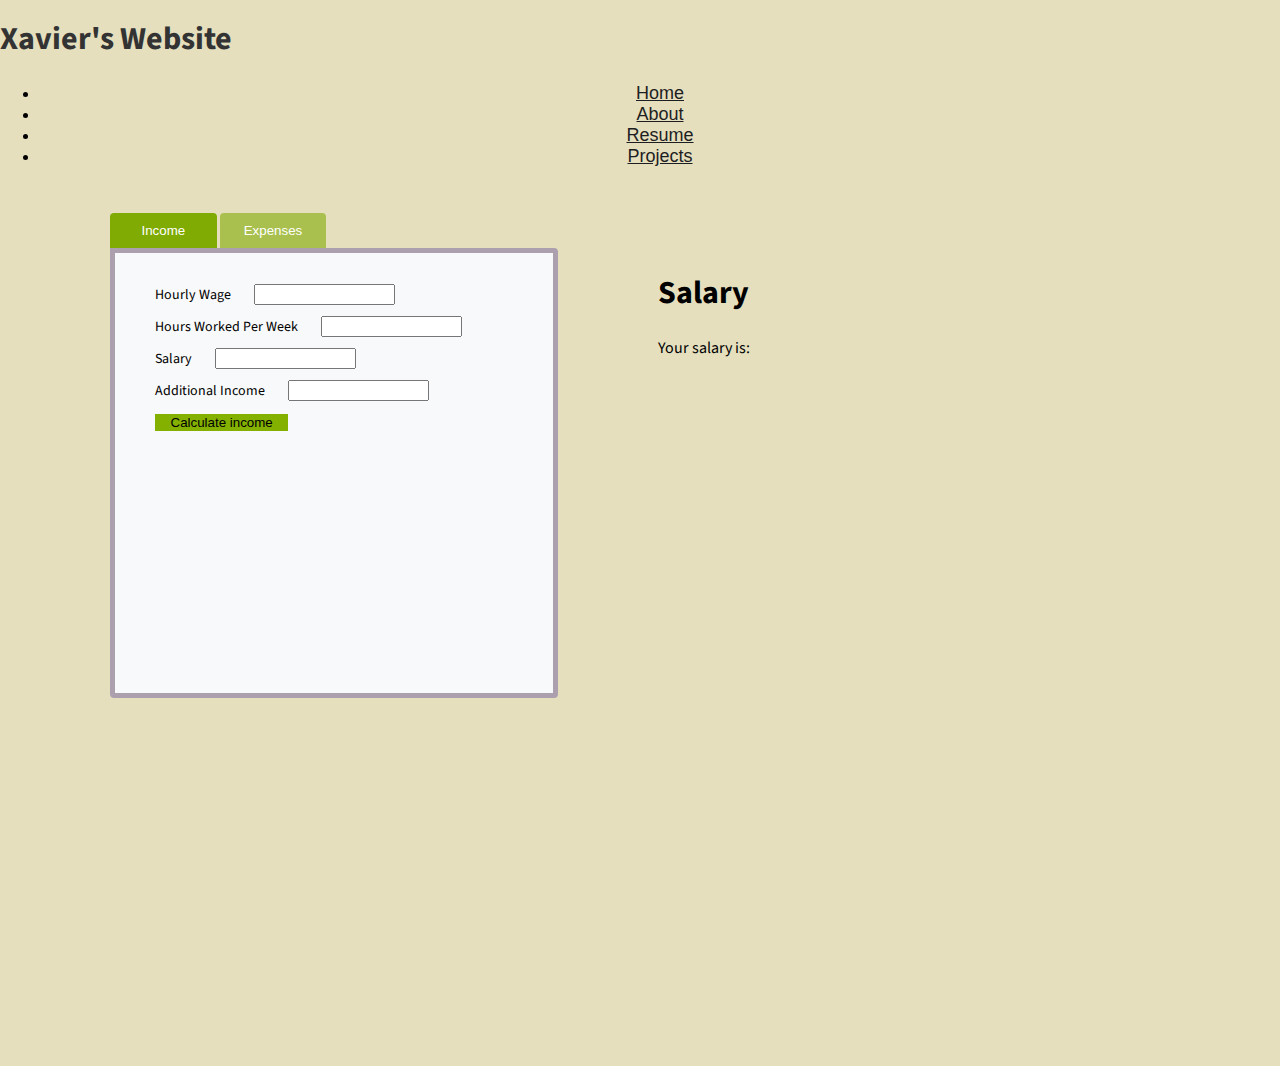
<file: budgetApp.html>
<!DOCTYPE html>
<html>

<head>
<link rel="stylesheet" href="https://stackpath.bootstrapcdn.com/bootstrap/4.2.1/css/bootstrap.min.css" integrity="sha384-GJzZqFGwb1QTTN6wy59ffF1BuGJpLSa9DkKMp0DgiMDm4iYMj70gZWKYbI706tWS" crossorigin="anonymous">
<link rel="stylesheet" href="css/budgetStyle.css">
<link href="https://fonts.googleapis.com/css?family=Source+Sans+Pro" rel="stylesheet">
<script src="https://code.jquery.com/jquery-3.3.1.min.js"></script>


<nav class="navbar navbar-expand-sm bg-light">
<div class="container-fluid">

    <h1 class="navbar-brand">Xavier's Website</h1>

    <ul class="nav navbar-nav">
        <li class="current"><a href="#">Home</a></li>
        <li><a href="#">About</a></li>
        <li><a href="#">Resume</a></li>
        <li><a href="#">Projects</a></li>
    </ul>
</div>
</nav>
</head>

<body>

    <div class="container-fluid budgetContainer">

      <button type="button" class="buttonHeader" id="incomeButton">Income</button>
      <button type="button" class="buttonHeader" id="expenseButton">Expenses</button>

        <div class="budgetQuestions">
          <!-- Questions about annual income  -->
          <div class="income">
            <!-- <button type="button" id="incomeButtonHeader">Income</button> -->
            <div class="form-group">
              <label>Hourly Wage</label>
              <input type="text" id="hourlyWage"></input>
            </div>
            <div class="form-group">
              <label>Hours Worked Per Week</label>
              <input type="text" id="weeklyHours"></input>
            </div>
            <div class="form-group">
              <label>Salary</label>
              <input type="number" id="salary"></input>
            </div>
            <div class="form-group">
              <label>Additional Income</label>
              <input type="number" id="additionalIncome"></input>
            </div>

              <button type="submit" class="btn btn-primary submitButton" id="submitIncome">Calculate income</button>

            </div>

          <!-- Questions about annual expenses -->
          <div class="expenses hidden">
            <!-- <button type="button" id="expenseButtonHeader">Expenses</button> -->
          <div class="form-group">
            <label>Rent</label>
            <input type="number" id="monthlyRent"></input>
          </div>
          <div class="form-group">
            <label>Food</label>
            <input type="number" id="monthlyFood"></input>
          </div>
          <div class="form-group">
            <label>Utilities</label>
            <input type="number" id="monthlyUtilities"></input>
          </div>
          <div class="form-group">
            <label>Entertainment</label>
            <input type="number" id="monthlyEntertainment"></input>
          </div>
          <div class="form-group">
            <label>Transportation</label>
            <input type="number" id="monthlyTransport"></input>
          </div>
          <div class="form-group">
            <label>Other</label>
            <input type="number" id="monthlyOther"></input>
          </div>

          <button type="submit" class="btn btn-primary submitButton" id="submitExpenses">Calculate expenses</button>

          </div>

        </div>
      </div>

      <div class="container-fluid">
        <div id="incomeBreakdown">
          <h1>Salary</h1>
          <p>Your salary is: </p>
        </div>
      </div>
</body>

<script src=javascript/budget.js></script>

</html>
</file>
<file: css/budgetStyle.css>
body, head, html {
  margin:0px;
  padding:0px;
  font-family: 'Source Sans Pro', sans-serif;
}

body {
  background-color:rgb(229, 223, 190);
  height:1050px;
}

.navbar-brand {
  color:#333333;
  margin-top:.5em;
}

.navbar li {
  padding:0px 30px 0px 30px;
  font-size:18px;
  text-align: center;
  font-family: sans-serif;
}

.navbar a {
  color:#1d1e22;
}

.navbar a:hover {
  color:#8c8c8c;
  text-decoration:none;
}

.budgetContainer {
  margin-left:110px;
  margin-right:100px;
  width:35%;
  float:left;
}

.buttonHeader {
  margin-top:30px;
  width:8em;
  background-color:rgb(128, 171, 3, 0.6);
  padding:10px;
  border-radius:4px 4px 0px 0px;
  border:none;
  color:white;
}

.budgetQuestions {
  padding:30px 0px 30px 40px;
  background-color:#F8F9FA;
  height:450px;
  text-align:left;
  border-radius:0px 4px 4px 4px;
  box-sizing:border-box;
  border:5px solid #ada0ae;
}

.budgetQuestions h4 {
  font-weight:bold;
  font-size:28px;
  margin-bottom:35px;
}

.budgetQuestions label {
  width:10em;
  margin-right:20px;
  font-size:14px;
}

.budgetQuestions input {
  width:10em;
  margin-bottom:10px;
}

.submitButton {
  background-color:#84b000;
  border:none;
  width:10em;
}

.hidden {
  display:none;
}

#incomeButton {
  background-color:rgb(128, 171, 3);
}

.buttonHeader:focus {
  outline:none;
}


#incomeBreakdown {
  display:inline-block;
  width:40%;
  float:left;
  margin-top:65px;

}
</file>
